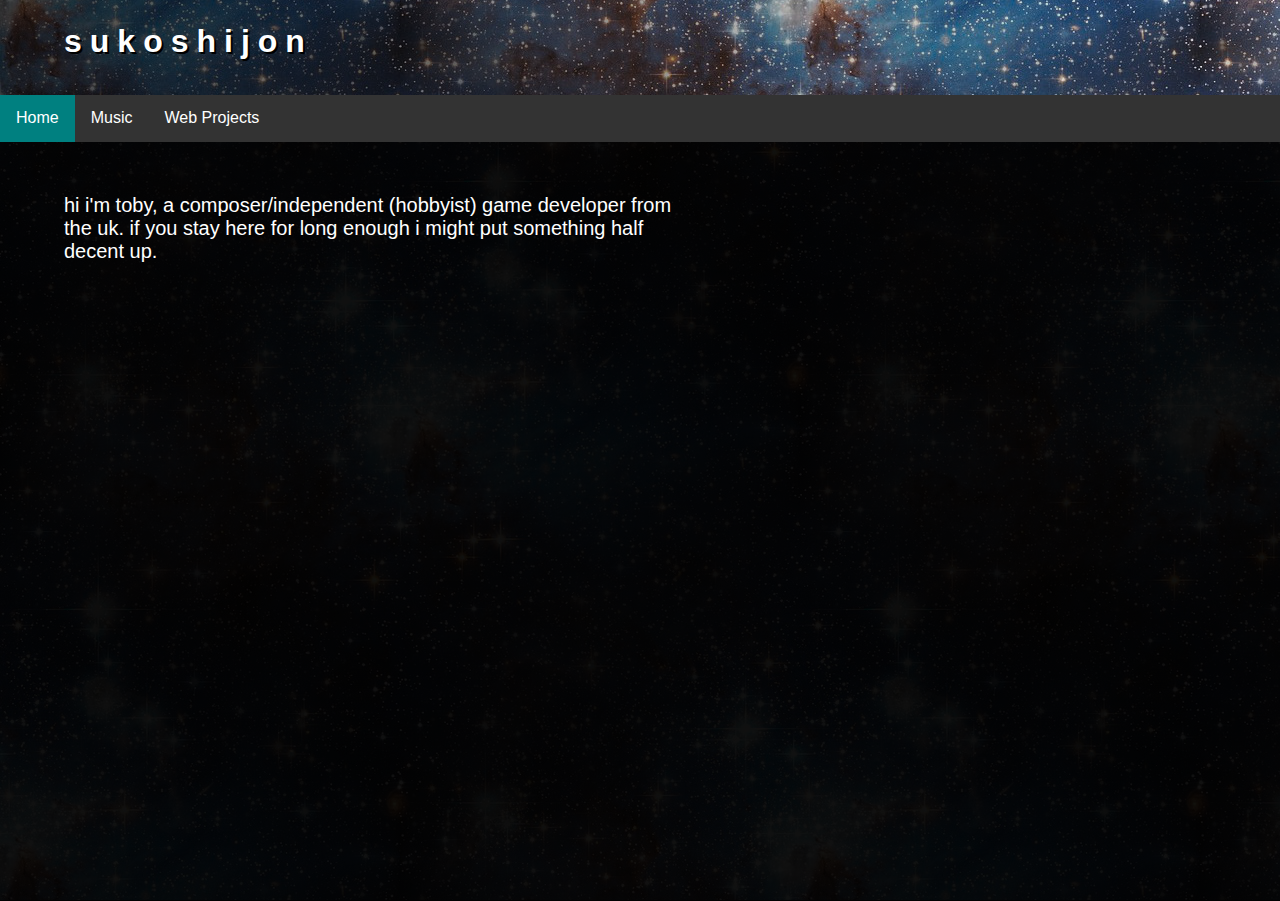
<file: index.html>
<html>
	<head>
		<title>sukoshijon - home</title>
		<link rel="stylesheet" href="normalise.css">
		<link rel="stylesheet" href="style.css">
		<link rel="icon" href="icon.png">
	</head>
	
	<body>
		<div class="upper">
			<h1>sukoshijon</h1>
		</div>
		
		<ul class="navbar">
			<li><a class="active">Home</a></li>
			<li><a href="music.html">Music</a></li>
			<li><a href="projects.html">Web Projects</a></li>
		</ul>
		<p>hi i'm toby, a composer/independent (hobbyist) game developer from the uk. if you stay here for long enough i might put something half decent up.</p>
	</body>
</html>
</file>
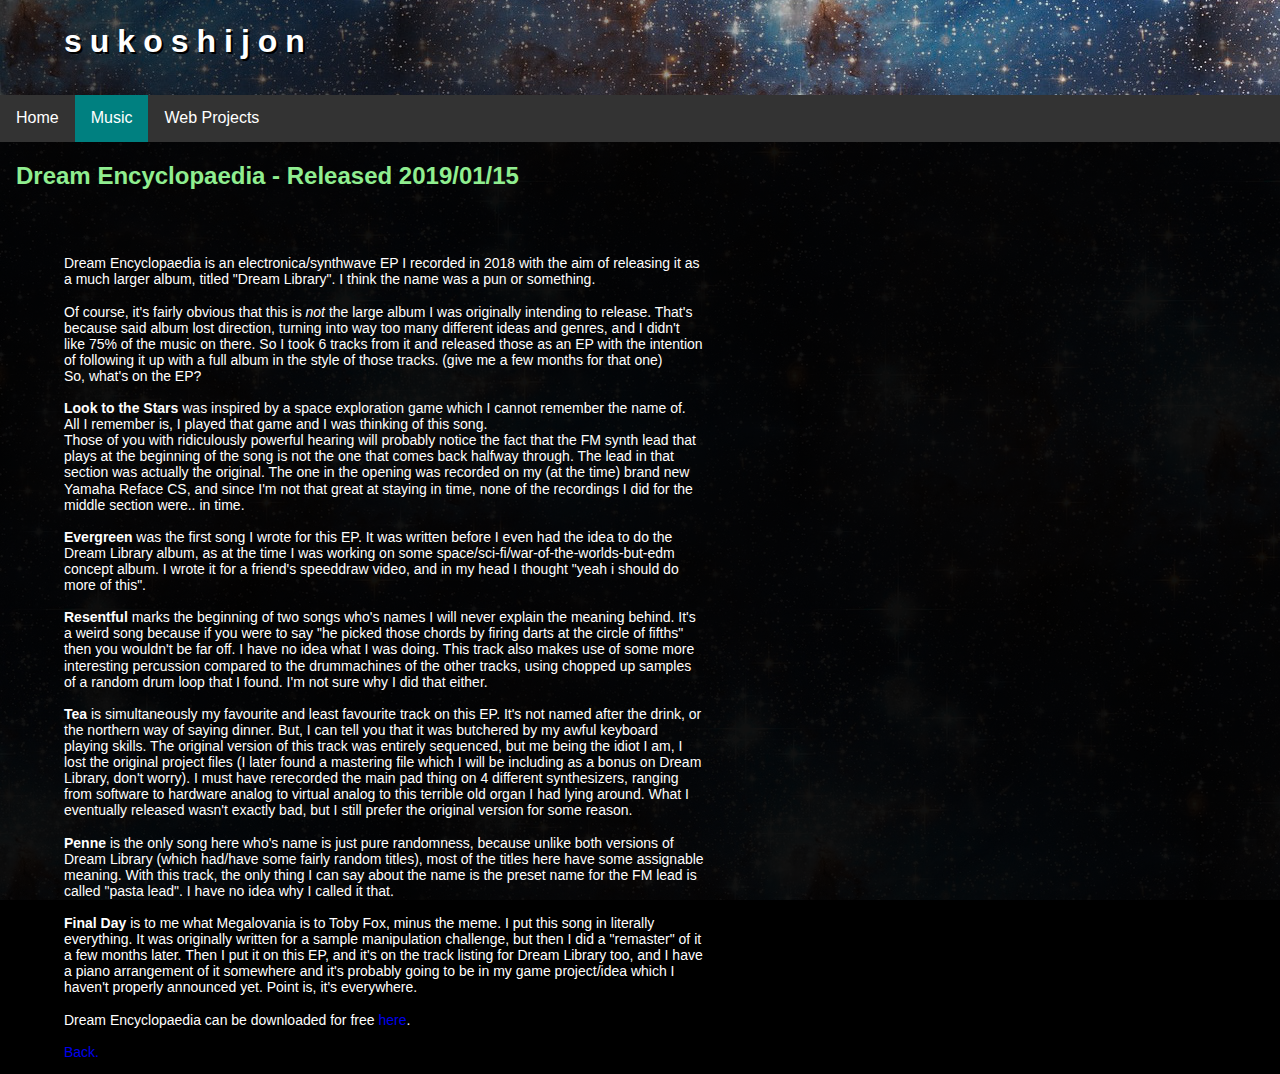
<file: dreame.html>
<html>
	<head>
		<title>sukoshijon - Dream Encyclopaedia</title>
		<link rel="stylesheet" href="normalise.css">
		<link rel="stylesheet" href="style.css">
		<link rel="icon" href="icon.png">
	</head>
	
	<body>
		<div class="upper">
			<h1>sukoshijon</h1>
		</div>
		
		<ul class="navbar">
			<li><a href="index.html">Home</a></li>
			<li><a class="active">Music</a></li>
			<li><a href="projects.html">Web Projects</a></li>
        </ul>
        <h2>Dream Encyclopaedia - Released 2019/01/15</h2>
        <p class="albumdesc">
            Dream Encyclopaedia is an electronica/synthwave EP I recorded in 2018 with the aim of releasing it as a much larger album, titled "Dream Library". I think the name was a pun or something. <br>
            <br>
            Of course, it's fairly obvious that this is <i>not</i> the large album I was originally intending to release. That's because said album lost direction, turning into way too many different ideas and genres, and I didn't like 75% of the music on there. So I took 6 tracks from it and released those as an EP with the intention of following it up with a full album in the style of those tracks. (give me a few months for that one)<br>
            So, what's on the EP?<br>
            <br>
            <b>Look to the Stars</b> was inspired by a space exploration game which I cannot remember the name of. All I remember is, I played that game and I was thinking of this song. <br>
            Those of you with ridiculously powerful hearing will probably notice the fact that the FM synth lead that plays at the beginning of the song is not the one that comes back halfway through. The lead in that section was actually the original. The one in the opening was recorded on my (at the time) brand new Yamaha Reface CS, and since I'm not that great at staying in time, none of the recordings I did for the middle section were.. in time.<br>
            <br>
            <b>Evergreen</b> was the first song I wrote for this EP. It was written before I even had the idea to do the Dream Library album, as at the time I was working on some space/sci-fi/war-of-the-worlds-but-edm concept album. I wrote it for a friend's speeddraw video, and in my head I thought "yeah i should do more of this".<br>
            <br>
            <b>Resentful</b> marks the beginning of two songs who's names I will never explain the meaning behind. It's a weird song because if you were to say "he picked those chords by firing darts at the circle of fifths" then you wouldn't be far off. I have no idea what I was doing. This track also makes use of some more interesting percussion compared to the drummachines of the other tracks, using chopped up samples of a random drum loop that I found. I'm not sure why I did that either.<br>
            <br>
            <b>Tea</b> is simultaneously my favourite and least favourite track on this EP. It's not named after the drink, or the northern way of saying dinner. But, I can tell you that it was butchered by my awful keyboard playing skills. The original version of this track was entirely sequenced, but me being the idiot I am, I lost the original project files (I later found a mastering file which I will be including as a bonus on Dream Library, don't worry). I must have rerecorded the main pad thing on 4 different synthesizers, ranging from software to hardware analog to virtual analog to this terrible old organ I had lying around. What I eventually released wasn't exactly bad, but I still prefer the original version for some reason.<br>
            <br>
            <b>Penne</b> is the only song here who's name is just pure randomness, because unlike both versions of Dream Library (which had/have some fairly random titles), most of the titles here have some assignable meaning. With this track, the only thing I can say about the name is the preset name for the FM lead is called "pasta lead". I have no idea why I called it that.<br>
            <br>
            <b>Final Day</b> is to me what Megalovania is to Toby Fox, minus the meme. I put this song in literally everything. It was originally written for a sample manipulation challenge, but then I did a "remaster" of it a few months later. Then I put it on this EP, and it's on the track listing for Dream Library too, and I have a piano arrangement of it somewhere and it's probably going to be in my game project/idea which I haven't properly announced yet. Point is, it's everywhere.<br>
            <br>
            Dream Encyclopaedia can be downloaded for free <a href="https://dreamlibrary.bandcamp.com/album/dream-encyclopaedia">here</a>.<br>
            <br>
            <a href="music.html">Back.</a>
        </p>
        <iframe style="border: 0; width: 350px; height: 470px;" src="https://bandcamp.com/EmbeddedPlayer/album=1045479585/size=large/bgcol=ffffff/linkcol=0687f5/tracklist=false/transparent=true/" seamless><a href="http://dreamlibrary.bandcamp.com/album/dream-encyclopaedia">Dream Encyclopaedia by Dream Library</a></iframe>
	</body>
</html>
</file>
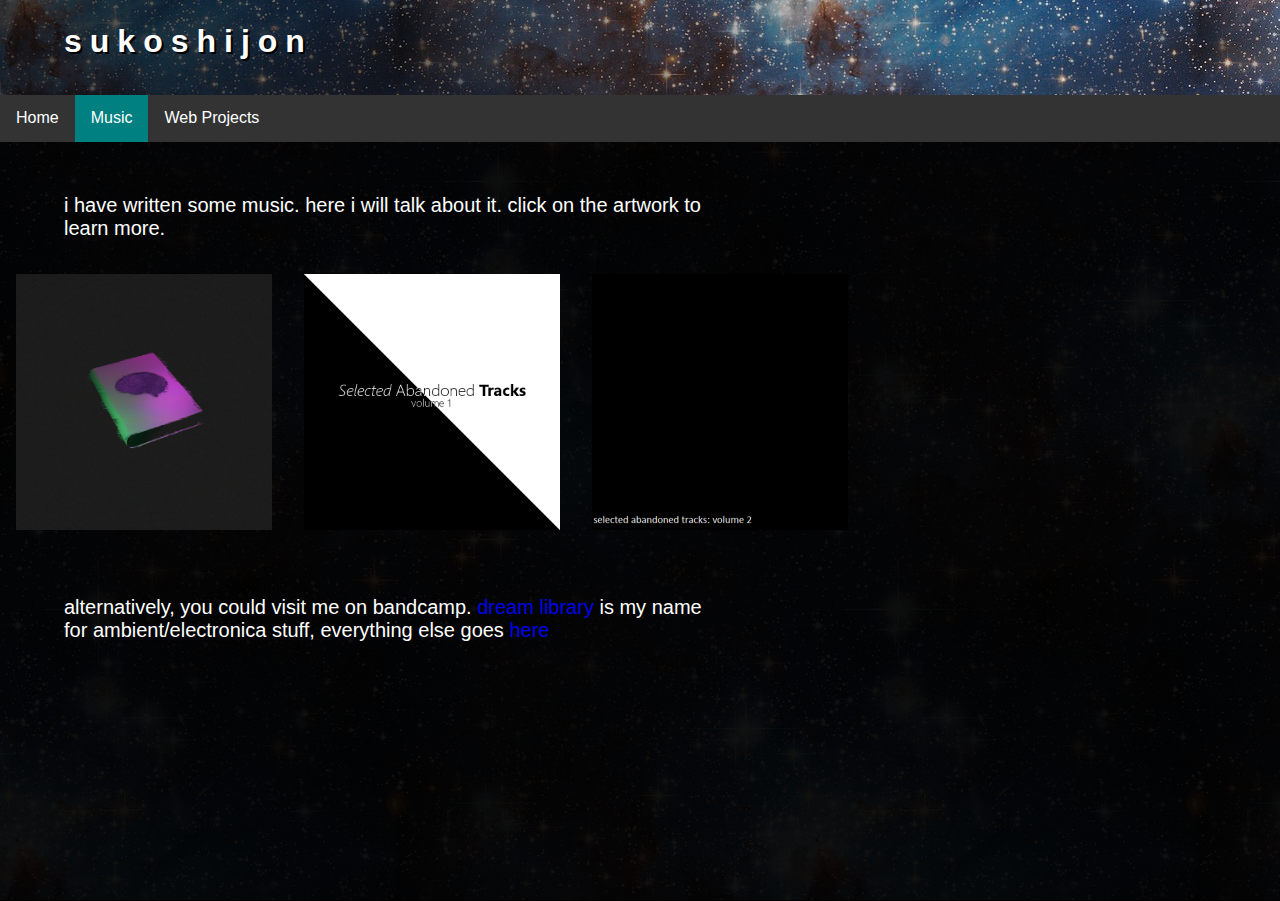
<file: music.html>
<html>
	<head>
		<title>sukoshijon - Music</title>
		<link rel="stylesheet" href="normalise.css">
		<link rel="stylesheet" href="style.css">
		<link rel="icon" href="icon.png">
	</head>
	
	<body>
		<div class="upper">
			<h1>sukoshijon</h1>
		</div>
		
		<ul class="navbar">
			<li><a href="index.html">Home</a></li>
			<li><a class="active">Music</a></li>
			<li><a href="projects.html">Web Projects</a></li>
        </ul>
        <p>i have written some music. here i will talk about it. click on the artwork to learn more.</p>
        <ul>
            <li><a href="dreame.html"><img src="dream encyclopaedia.jpg" width=256px height=256px alt="Dream Encyclopaedia"></a></li>
            <li><a href="https://sukoshijon.bandcamp.com/album/selected-abandoned-tracks"><img src="selected abandoned tracks.png" width=256px height=256px alt="Selected Abandoned Tracks 1"></a></li>
            <li><a href="https://sukoshijon.bandcamp.com/album/selected-abandoned-tracks-volume-2"><img src="selected abandoned tracks 2.png" width=256px height=256px alt="Selected Abandoned Tracks 2"></a></li>
		</ul>
		<p>alternatively, you could visit me on bandcamp. <a href="https://dreamlibrary.bandcamp.com">dream library</a> is my name for ambient/electronica stuff, everything else goes <a href="https://sukoshijon.bandcamp.com">here</a></p>
	</body>
</html>
</file>
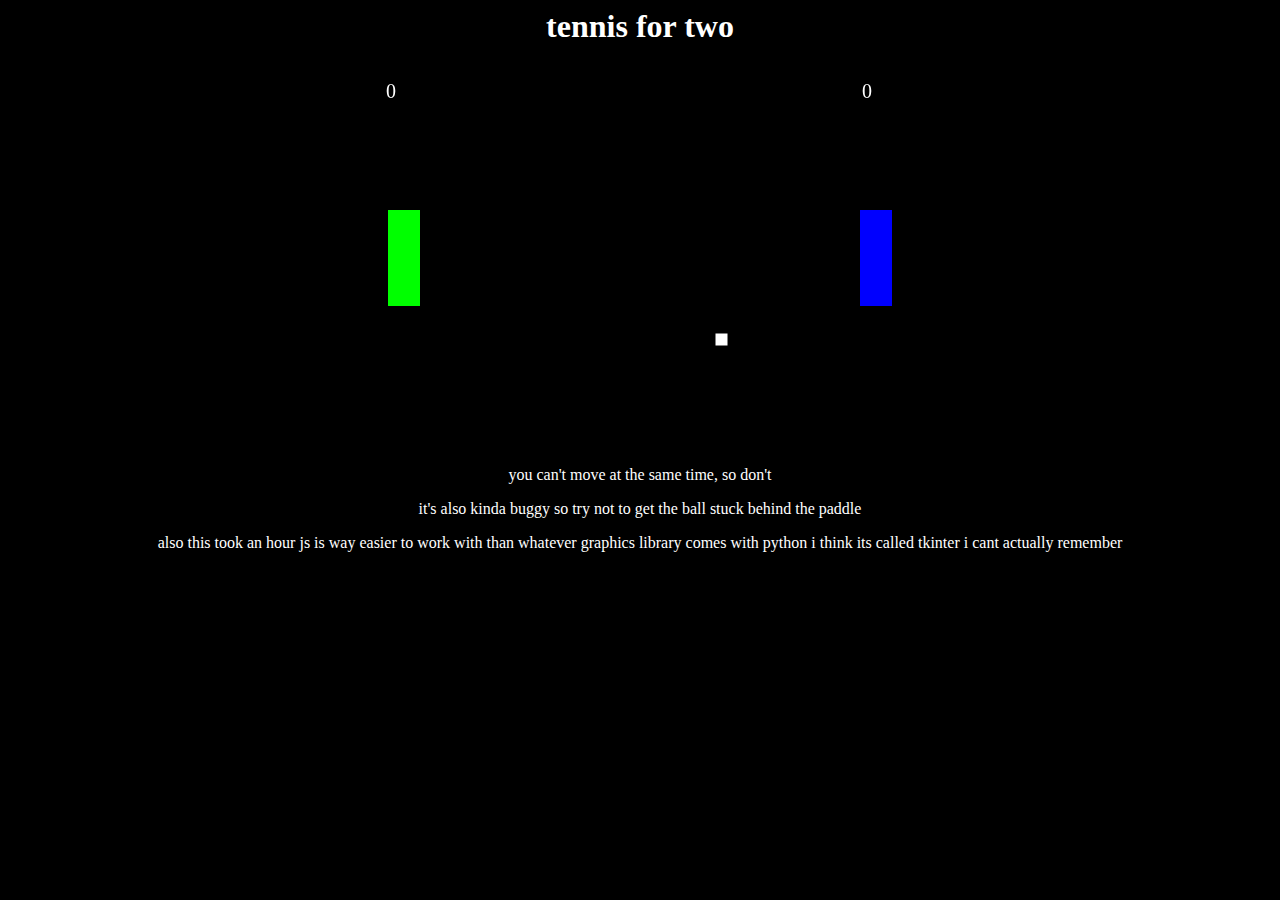
<file: pong.html>
<html>
	<head>
		<title>Tennis for Two</title>
	</head>
	

	<body style="background-color:#000000; color:#FFFFFF; font-family:'comic sans ms'">
		<div>
			<center>
				<h1>tennis for two</h1>
				<canvas id="cv" width="512" height="384">Your browser does not support HTML 5 Canvas</canvas>
				<p>
				you can't move at the same time, so don't
				</p>
				<p>
				it's also kinda buggy so try not to get the ball stuck behind the paddle
				</p>
				<p>
				also this took an hour js is way easier to work with than whatever graphics library comes with python i think its called tkinter i cant actually remember
				</p>
			</center>
		</div>
	</body>
	
	<script>
		var c = document.getElementById("cv");
		var ctx = c.getContext("2d");
		
		var player1_score = 0;
		var player2_score = 0;
		
		var paddle_y = 192;
		var other_paddle_y = 192;
		
		var ball = [256, 192];
		var ball_d = [1,1];
		
		document.addEventListener('keydown', function(event) {
			if (ball_d[0] == -1) {
			    if(event.keyCode == 87) {
				paddle_y-=8;
			    }
			    else if(event.keyCode == 83) {
				paddle_y+=8;
			    }
			} else {
			    if(event.keyCode == 38) {
				other_paddle_y-=8;
			    }
			    else if(event.keyCode == 40) {
				other_paddle_y+=8;
			    }
			}
		});
		
		function draw() {
			ctx.clearRect(0,0,512,384);
			ctx.fillStyle="#00FF00";
			ctx.fillRect(4,paddle_y-48,32,96);
			ctx.fillStyle="#0000FF";
			ctx.fillRect(512-32-4,other_paddle_y-48,32,96);
			ctx.fillStyle="#FFFFFF";
			ctx.fillRect(ball[0]-6,ball[1]-6,12,12)
			
			//scores
			ctx.font="20px Comic Sans MS";
			ctx.fillText(player1_score,2,32);
			ctx.fillText(player2_score,512-2-32,32);
		}
		
		function main() {
			draw();
			// move ball
			ball[0] += ball_d[0]/2;
			ball[1] += ball_d[1]/2;
			
			// l/r wall collision+scoring
			if (ball[0] >= 512-6) {
				player1_score++;
				ball_d[0] *= -1;
			} else if (ball[0] <= 6) {
				player2_score++;
				ball_d[0] *= -1;
			}
			
			// t/b wall collision
			if (ball[1] >= 384-6 || ball[1] <= 6) {
				ball_d[1] *= -1;
			}
			
			// paddle collision
			if ((ball[0] == 36+6 && ball[1] > paddle_y-48 && ball[1] < paddle_y+48) || (ball[0] == 512-36-6 && ball[1] > other_paddle_y-48 && ball[1] < other_paddle_y+48)) {
				ball_d[0] *= -1;
			}
			
			if (player1_score >= 10) {
				draw(); //final draw call
				ctx.font="32px Comic Sans MS";
				ctx.fillText("player 1 wins",160,192);
			} else if (player2_score >= 10) {
				draw(); //final draw call
				ctx.font="32px Comic Sans MS";
				ctx.fillText("player 2 wins",160,192);
			} else {
				// loop
				var u = setTimeout(main,1);
			}
		}
		
		main();
	</script>
</html>
</file>
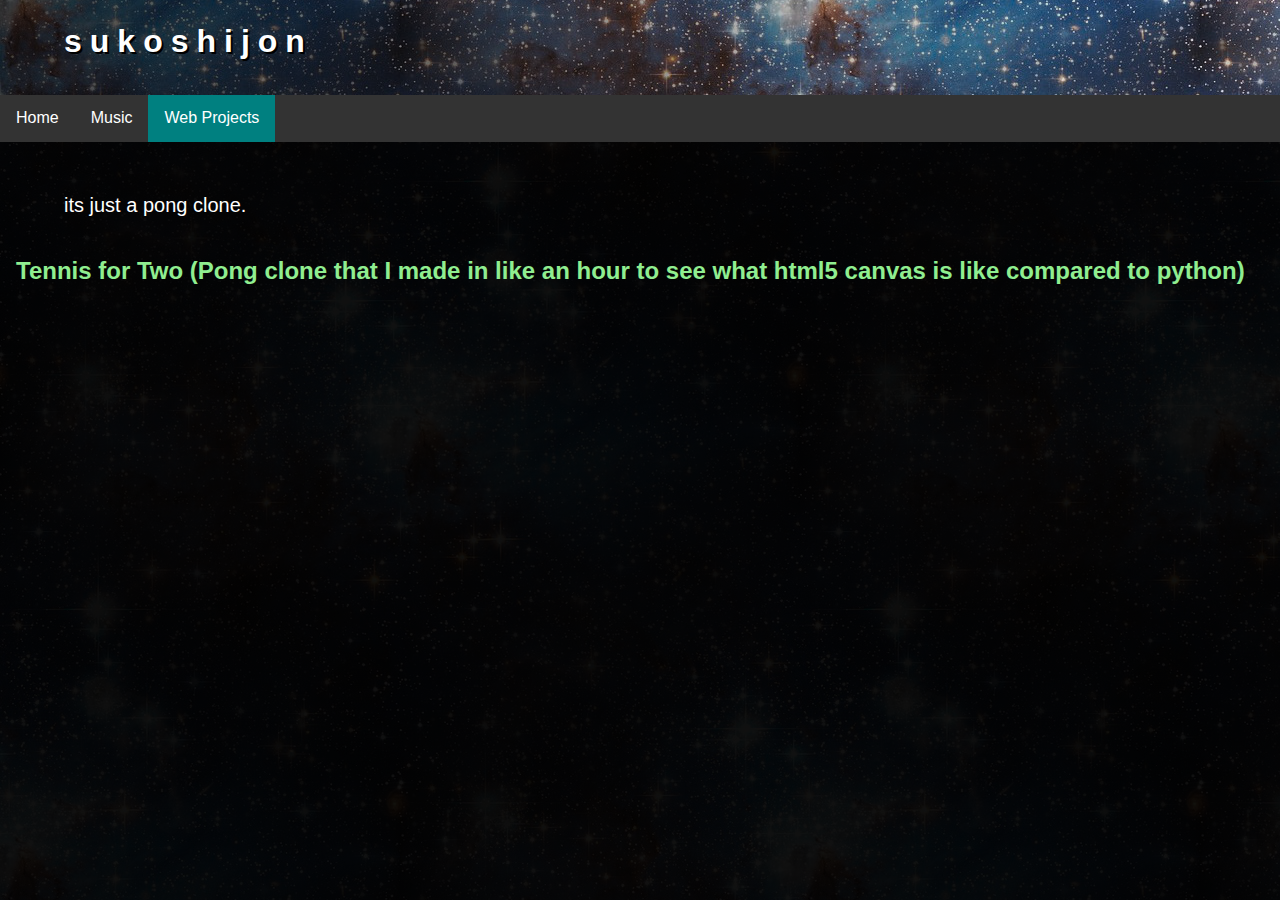
<file: projects.html>
<!DOCTYPE html>
<html>
	<head>
		<title>sukoshijon - Web Projects</title>
		<link rel="stylesheet" href="normalise.css">
		<link rel="stylesheet" href="style.css">
		<link rel="icon" href="icon.png">
	</head>
	<body>
		<div class="upper">
			<h1>sukoshijon</h1>
		</div>
		
		<ul class="navbar">
			<li><a href="index.html">Home</a></li>
			<li><a href="music.html">Music</a></li>
			<li><a class="active">Web Projects</a></li>
		</ul>
				<p>its just a pong clone.</p>
				<a href="pong.html"><h2>Tennis for Two (Pong clone that I made in like an hour to see what html5 canvas is like compared to python)</h2></a><br/>
	</body>
</html>
</file>
<file: style.css>
body {
	font-family: Arial, Helvetica, sans-serif;
	background-color: black;
	background-image: linear-gradient(#000000ee, #000000ee), url("stars.jpg");
	background-attachment: fixed;
}

p {
	font-size: 20px;
	color: white;
	display: inline-block;
	max-width: 50%;
	padding-left: 64px;
	padding-top: 32px;
}

.albumdesc {
	font-size: 14px;
	color: white;
	max-width: 50%;
	padding-left: 64px;
}

h1 {
	color: white;
	padding-top: 24px;
	padding-left: 64px;
	letter-spacing: 8px;
	text-shadow: 2px 2px black;
}

h2 {
	color: lightgreen;
	padding-left: 16px;
}

a {
	text-decoration: none;
}

ul {
	list-style-type: none;
	margin: 0;
	padding: 0;
	overflow: hidden;
}

.navbar {
	list-style-type: none;
	margin: 0;
	padding: 0;
	overflow: hidden;
	background-color: #333;
}

li {
	float: left;
}

li a {
	display: block;
	color: white;
	text-align: center;
	padding: 14px 16px;
	text-decoration: none;
	transition: background-color 0.25s;
}
  
li a:hover {
	background-color: #1ef76555;
	transition: background-color 0.25s;
}

.active {
	background-color: teal;
}

.upper {
	background-image: linear-gradient(to right,#000000bb, #00000000), url("stars.jpg");
	background-attachment: fixed;
	height: 96px;
	margin-top: -22px;
}

iframe {
	float: right;
	padding-top: 32px;
	padding-right: 12.5%;
}
</file>
<file: normalise.css>
/*! normalize.css v8.0.1 | MIT License | github.com/necolas/normalize.css */

/* Document
   ========================================================================== */

/**
 * 1. Correct the line height in all browsers.
 * 2. Prevent adjustments of font size after orientation changes in iOS.
 */

 html {
    line-height: 1.15; /* 1 */
    -webkit-text-size-adjust: 100%; /* 2 */
  }
  
  /* Sections
     ========================================================================== */
  
  /**
   * Remove the margin in all browsers.
   */
  
  body {
    margin: 0;
  }
  
  /**
   * Render the `main` element consistently in IE.
   */
  
  main {
    display: block;
  }
  
  /**
   * Correct the font size and margin on `h1` elements within `section` and
   * `article` contexts in Chrome, Firefox, and Safari.
   */
  
  h1 {
    font-size: 2em;
    margin: 0.67em 0;
  }
  
  /* Grouping content
     ========================================================================== */
  
  /**
   * 1. Add the correct box sizing in Firefox.
   * 2. Show the overflow in Edge and IE.
   */
  
  hr {
    box-sizing: content-box; /* 1 */
    height: 0; /* 1 */
    overflow: visible; /* 2 */
  }
  
  /**
   * 1. Correct the inheritance and scaling of font size in all browsers.
   * 2. Correct the odd `em` font sizing in all browsers.
   */
  
  pre {
    font-family: monospace, monospace; /* 1 */
    font-size: 1em; /* 2 */
  }
  
  /* Text-level semantics
     ========================================================================== */
  
  /**
   * Remove the gray background on active links in IE 10.
   */
  
  a {
    background-color: transparent;
  }
  
  /**
   * 1. Remove the bottom border in Chrome 57-
   * 2. Add the correct text decoration in Chrome, Edge, IE, Opera, and Safari.
   */
  
  abbr[title] {
    border-bottom: none; /* 1 */
    text-decoration: underline; /* 2 */
    text-decoration: underline dotted; /* 2 */
  }
  
  /**
   * Add the correct font weight in Chrome, Edge, and Safari.
   */
  
  b,
  strong {
    font-weight: bolder;
  }
  
  /**
   * 1. Correct the inheritance and scaling of font size in all browsers.
   * 2. Correct the odd `em` font sizing in all browsers.
   */
  
  code,
  kbd,
  samp {
    font-family: monospace, monospace; /* 1 */
    font-size: 1em; /* 2 */
  }
  
  /**
   * Add the correct font size in all browsers.
   */
  
  small {
    font-size: 80%;
  }
  
  /**
   * Prevent `sub` and `sup` elements from affecting the line height in
   * all browsers.
   */
  
  sub,
  sup {
    font-size: 75%;
    line-height: 0;
    position: relative;
    vertical-align: baseline;
  }
  
  sub {
    bottom: -0.25em;
  }
  
  sup {
    top: -0.5em;
  }
  
  /* Embedded content
     ========================================================================== */
  
  /**
   * Remove the border on images inside links in IE 10.
   */
  
  img {
    border-style: none;
  }
  
  /* Forms
     ========================================================================== */
  
  /**
   * 1. Change the font styles in all browsers.
   * 2. Remove the margin in Firefox and Safari.
   */
  
  button,
  input,
  optgroup,
  select,
  textarea {
    font-family: inherit; /* 1 */
    font-size: 100%; /* 1 */
    line-height: 1.15; /* 1 */
    margin: 0; /* 2 */
  }
  
  /**
   * Show the overflow in IE.
   * 1. Show the overflow in Edge.
   */
  
  button,
  input { /* 1 */
    overflow: visible;
  }
  
  /**
   * Remove the inheritance of text transform in Edge, Firefox, and IE.
   * 1. Remove the inheritance of text transform in Firefox.
   */
  
  button,
  select { /* 1 */
    text-transform: none;
  }
  
  /**
   * Correct the inability to style clickable types in iOS and Safari.
   */
  
  button,
  [type="button"],
  [type="reset"],
  [type="submit"] {
    -webkit-appearance: button;
  }
  
  /**
   * Remove the inner border and padding in Firefox.
   */
  
  button::-moz-focus-inner,
  [type="button"]::-moz-focus-inner,
  [type="reset"]::-moz-focus-inner,
  [type="submit"]::-moz-focus-inner {
    border-style: none;
    padding: 0;
  }
  
  /**
   * Restore the focus styles unset by the previous rule.
   */
  
  button:-moz-focusring,
  [type="button"]:-moz-focusring,
  [type="reset"]:-moz-focusring,
  [type="submit"]:-moz-focusring {
    outline: 1px dotted ButtonText;
  }
  
  /**
   * Correct the padding in Firefox.
   */
  
  fieldset {
    padding: 0.35em 0.75em 0.625em;
  }
  
  /**
   * 1. Correct the text wrapping in Edge and IE.
   * 2. Correct the color inheritance from `fieldset` elements in IE.
   * 3. Remove the padding so developers are not caught out when they zero out
   *    `fieldset` elements in all browsers.
   */
  
  legend {
    box-sizing: border-box; /* 1 */
    color: inherit; /* 2 */
    display: table; /* 1 */
    max-width: 100%; /* 1 */
    padding: 0; /* 3 */
    white-space: normal; /* 1 */
  }
  
  /**
   * Add the correct vertical alignment in Chrome, Firefox, and Opera.
   */
  
  progress {
    vertical-align: baseline;
  }
  
  /**
   * Remove the default vertical scrollbar in IE 10+.
   */
  
  textarea {
    overflow: auto;
  }
  
  /**
   * 1. Add the correct box sizing in IE 10.
   * 2. Remove the padding in IE 10.
   */
  
  [type="checkbox"],
  [type="radio"] {
    box-sizing: border-box; /* 1 */
    padding: 0; /* 2 */
  }
  
  /**
   * Correct the cursor style of increment and decrement buttons in Chrome.
   */
  
  [type="number"]::-webkit-inner-spin-button,
  [type="number"]::-webkit-outer-spin-button {
    height: auto;
  }
  
  /**
   * 1. Correct the odd appearance in Chrome and Safari.
   * 2. Correct the outline style in Safari.
   */
  
  [type="search"] {
    -webkit-appearance: textfield; /* 1 */
    outline-offset: -2px; /* 2 */
  }
  
  /**
   * Remove the inner padding in Chrome and Safari on macOS.
   */
  
  [type="search"]::-webkit-search-decoration {
    -webkit-appearance: none;
  }
  
  /**
   * 1. Correct the inability to style clickable types in iOS and Safari.
   * 2. Change font properties to `inherit` in Safari.
   */
  
  ::-webkit-file-upload-button {
    -webkit-appearance: button; /* 1 */
    font: inherit; /* 2 */
  }
  
  /* Interactive
     ========================================================================== */
  
  /*
   * Add the correct display in Edge, IE 10+, and Firefox.
   */
  
  details {
    display: block;
  }
  
  /*
   * Add the correct display in all browsers.
   */
  
  summary {
    display: list-item;
  }
  
  /* Misc
     ========================================================================== */
  
  /**
   * Add the correct display in IE 10+.
   */
  
  template {
    display: none;
  }
  
  /**
   * Add the correct display in IE 10.
   */
  
  [hidden] {
    display: none;
  }
</file>
